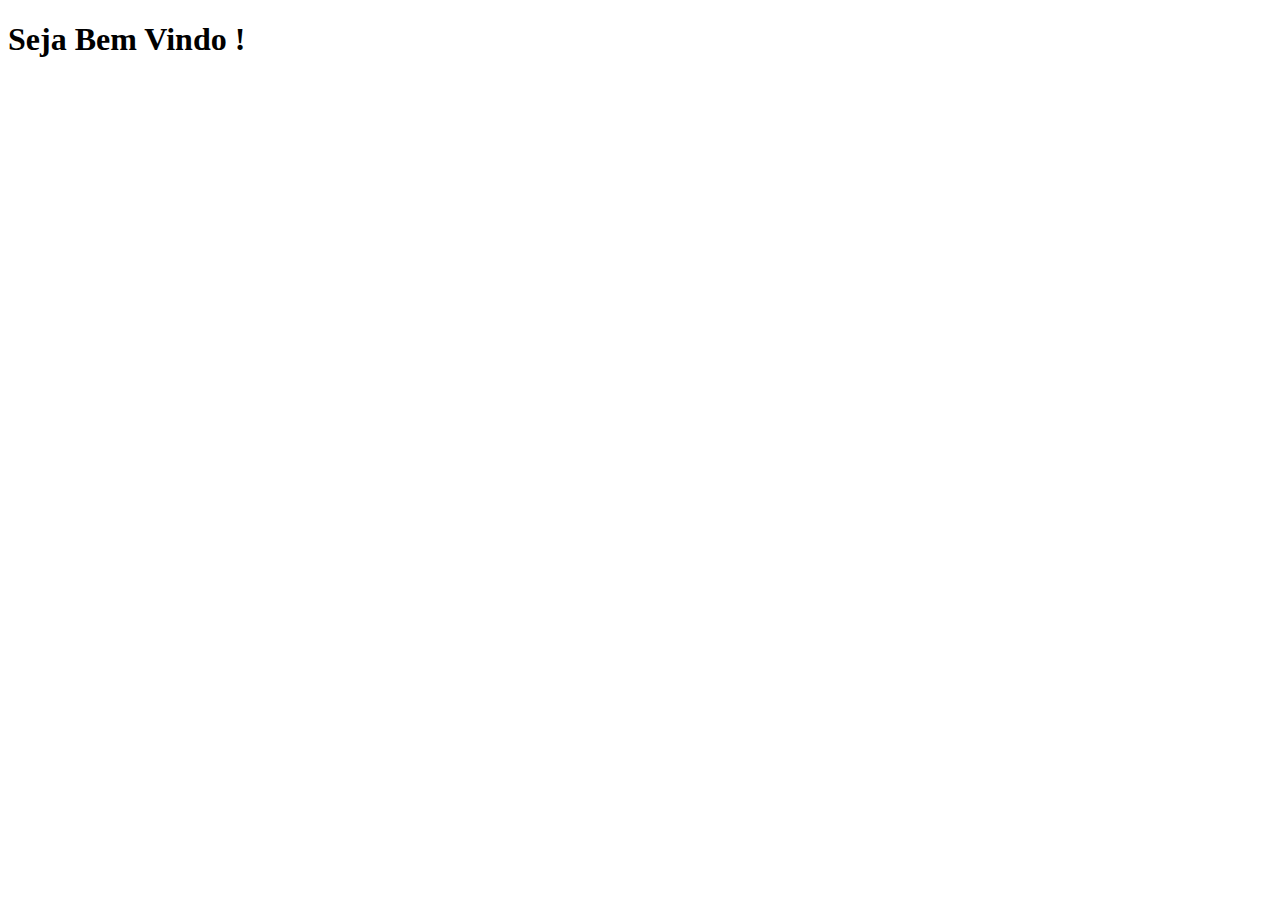
<file: gerenciador-web/src/main/resources/templates/index.html>
<!DOCTYPE html>
<html xmlns="http://www.w3.org/1999/xhtml"
	xmlns:th="http://www.thymeleaf.org"
	xmlns:layout="http://www.ultraq.net.nz/thymeleaf/layout"
	layout:decorator="template">
<head>

</head>

<div layout:fragment="content">

	<section class="content-header">
		<h1>
			Seja Bem Vindo !
		</h1>
		
	</section>

	<section class="content">

	</section>
</div>
</html>
</file>
